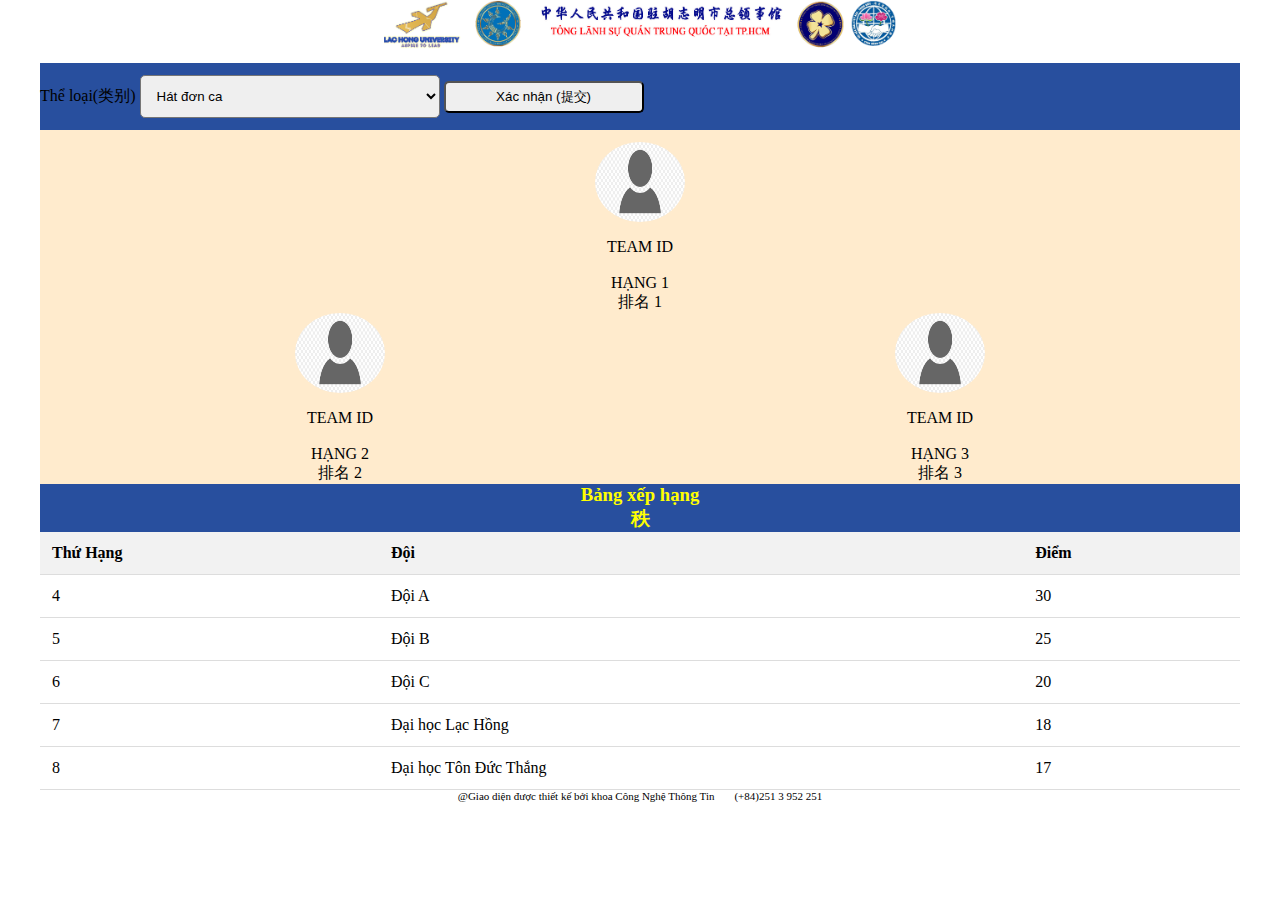
<file: html/rank.html>
<!DOCTYPE html>
<html lang="en">

<head>
    <meta charset="UTF-8">
    <meta name="viewport" content="width=device-width, initial-scale=1.0">
    <link rel="stylesheet" href="https://cdnjs.cloudflare.com/ajax/libs/font-awesome/6.4.2/css/all.min.css"
        integrity="sha512-z3gLpd7yknf1YoNbCzqRKc4qyor8gaKU1qmn+CShxbuBusANI9QpRohGBreCFkKxLhei6S9CQXFEbbKuqLg0DA=="
        crossorigin="anonymous" referrerpolicy="no-referrer" />
    <link rel="stylesheet" href="/asset/css/rank.css">
    <title>bxh</title>
</head>

<body>
    <header>
        <img src="/asset/logo/16.png" alt="">
    </header>
    <div class="wapper">
        <div class="container">
            <div class="content-rank">
                <!-- options -->
                <div class="options-show-rank">
                    <label for="">Thể loại(类别)</label>
                    <select name="" id="">
                        <option value="">Hát đơn ca</option>
                        <option value="">Nhảy</option>
                        <option value="">Múa</option>
                        <option value="">Diễn</option>
                    </select>
                    <button>Xác nhận (提交)</button>
                </div>
                <!-- Top1,2,3 rank -->
                <div class="content-toprank">
                    <div class=" top-teams-list">
                        <!-- top1 -->
                        <div class="top1-team">
                            <div class="team-list-col">
                                <img src="/asset/img/avt2.jpg" alt="">
                                <span br> <br>TEAM ID <br><br><i style="color: gold;"
                                        class="fa-regular fa-chess-queen fa-flip"></i> HẠNG 1 <br>排名 1 </span>
                            </div>
                        </div>
                        <!-- top2,3 -->
                        <div class="team-top2-3">
                            <div class="team-list-col">
                                <img src="/asset/img/avt2.jpg" alt="">
                                <span><br> TEAM ID<br><br><i style="color: silver;" class="fa-solid fa-medal"></i>
                                    HẠNG 2 <br> 排名 2</span>
                            </div>
                            <div class="team-list-col">
                                <img src="/asset/img/avt2.jpg" alt="">
                                <span><br> TEAM ID <br><br><i style="color: #cd7f32;" class="fa-solid fa-medal"></i>
                                    HẠNG 3 <br>排名 3</span>
                            </div>
                        </div>
                    </div>
                </div>
                <!-- Fullrank -->
                <div class="content-allrank">
                    <h3 style="color: yellow;">
                        Bảng xếp hạng <i class="fa-solid fa-ranking-star"></i><br>秩
                        <i class="fa-solid fa-ranking-star"></i>
                    </h3>
                    <table>
                        <tr>
                            <th>Thứ Hạng</th>
                            <th>Đội</th>
                            <th>Điểm</th>
                        </tr>
                        <tr class="remain-place">
                            <td>4</td>
                            <td>Đội A</td>
                            <td>30</td>
                        </tr>
                        <tr class="remain-place">
                            <td>5</td>
                            <td>Đội B</td>
                            <td>25</td>
                        </tr>
                        <tr class="remain-place">
                            <td>6</td>
                            <td>Đội C</td>
                            <td>20</td>
                        </tr>
                        <tr class="remain-place">
                            <td>7</td>
                            <td>Đại học Lạc Hồng</td>
                            <td>18</td>
                        </tr>
                        <tr class="remain-place">
                            <td>8</td>
                            <td>Đại học Tôn Đức Thắng</td>
                            <td>17</td>
                        </tr>
                        
                    </table>
                </div>
            </div>
        </div>
    </div>
    <!-- footer -->
    <footer>

        <div class="footer-content">
            <div class="container">
                <div class="footer-text">
                    <p>@Giao diện được thiết kế bởi khoa Công Nghệ Thông Tin </p>
                    <p><i class="fa-solid fa-phone"></i> (+84)251 3 952 251</p>
                </div>
            </div>
        </div>

    </footer>


</body>

</html>
</file>
<file: asset/css/rank.css>
@import url('https://fonts.googleapis.com/css2?family=Hind+Siliguri:wght@300;400;500;600;700&family=Kablammo&family=Montserrat:wght@300;400;500;600&family=Noto+Sans+TC:wght@500&family=Onest:wght@100;300;600;800&family=Poppins:wght@400;500;600&family=Raleway:ital,wght@0,300;0,700;1,400;1,700&family=Roboto:wght@300;500;700&family=Ubuntu:ital,wght@0,300;0,400;0,500;0,700;1,300;1,400;1,500;1,700&display=swap');
.lg-china{
    font-family:Hind+Siliguri ;
    font-size: 500;
}
*{
    margin: 0;
    padding: 0;
    box-sizing: border-box;
}
.container{
    max-width: 1200px;
    margin: auto;
}
header{
    display: flex;
    justify-content: center;
    align-items: center;

}
/* header logo */
header > img{
    width: 40%;

}
.wapper{
    flex: 1 ;
}
/* content */
.content-rank{
    width: 100%;
    background-color:blanchedalmond;
}
/* Options */
.content-rank .options-show-rank {
    text-align: left;
    padding: 12px 0;
    background-color: #284f9e;
    margin-top: 12px;
}
.content-rank .options-show-rank >select {
    width: 300px;
    padding: 12px 12px;
    border-radius: 5px;
}
.content-rank .options-show-rank >button  {
    width: 200px;
    padding: 5px 5px;
    border-radius: 5px;
}
/* top1,2,3 rank */

.top-teams-list {
    display: flex;
    justify-content: space-around;
    flex-flow: row wrap;
    flex-direction: column;
}
.top-teams-list {
    margin-top: 12px;
}
.team-list-col>img {
    box-sizing: 50%;
    height: 80px;
    width: 90px;
    background-color: #000;
    border-radius: 50%;
    margin-bottom: 12px;
}
.top1-team {
    text-align: center;
}
.team-top2-3 {
    display: flex;
    justify-content: space-around;
    text-align: center;
}
/* fullrank */
/* create table  */
table {
    width: 100%;
    border-collapse: collapse;
}
th,
td {
    padding: 12px;
    text-align: left;
    border-bottom: 1px solid #ddd;
}
th {
    background-color: #f2f2f2;
}
/* susses table */

.remain-place {
    background-color: #fff;
}
.content-allrank>h3 {
    text-align: center;
    background-color: #284f9e;
}
/* footer */
.footer-text {
    display: flex;
    align-items: center ;
    justify-content: center;
}
.footer-text >p{
    align-items: center;
    color: #000;
    font-size: 11px;
}
.footer-text >p:last-child{
    margin-left: 20px;
}
</file>
